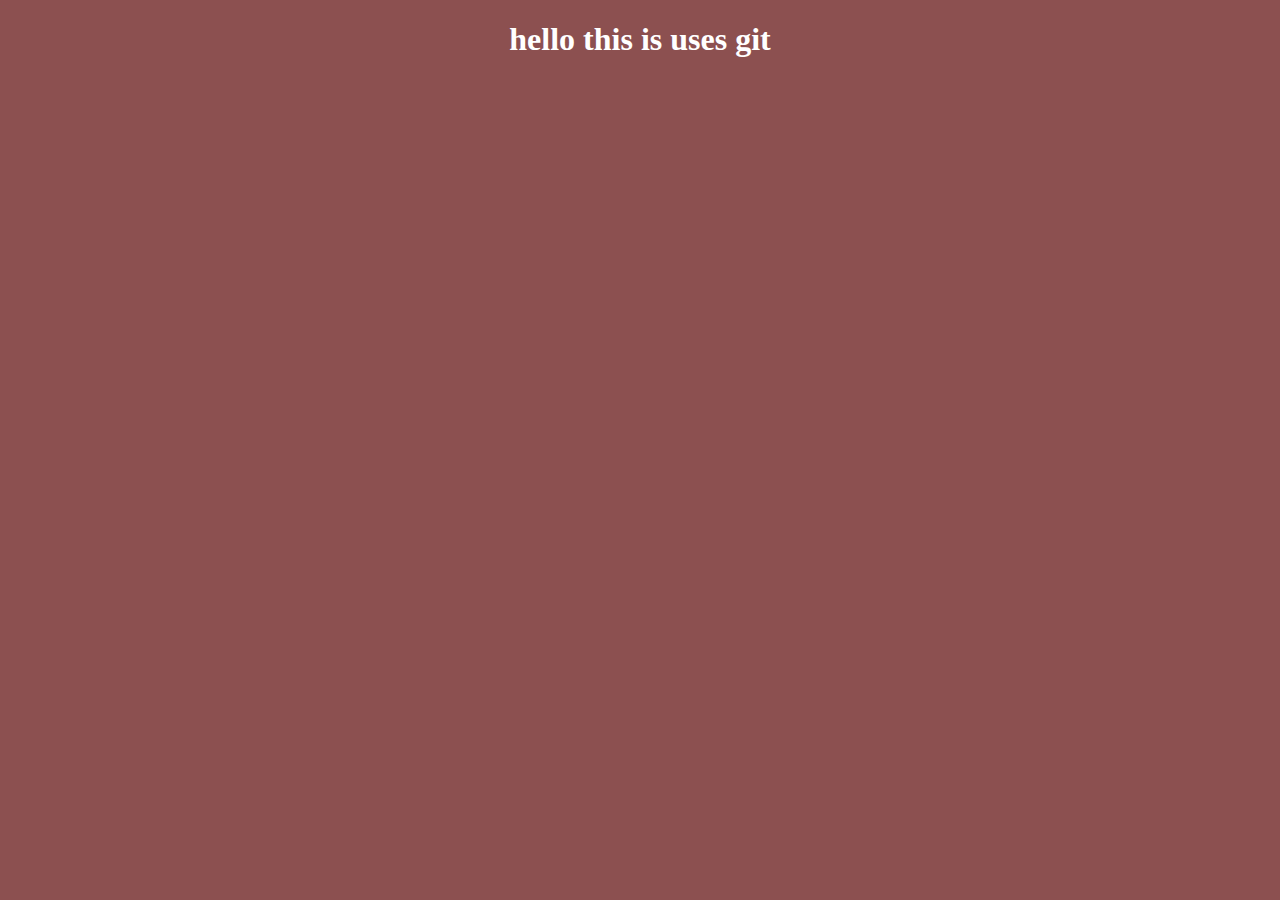
<file: index.html>
<!DOCTYPE html>
<html lang="en">
<head>
    <link rel="stylesheet" href="./stule.css">
    <title>we are testing git</title>
</head>
<body>
    <h1>
        hello this is uses git
    </h1>
    
</body>
</html>
</file>
<file: stule.css>
body{
    background-color: rgb(140, 80, 80);
    
}
h1{
    color: white;
    text-align: center;
}
</file>
